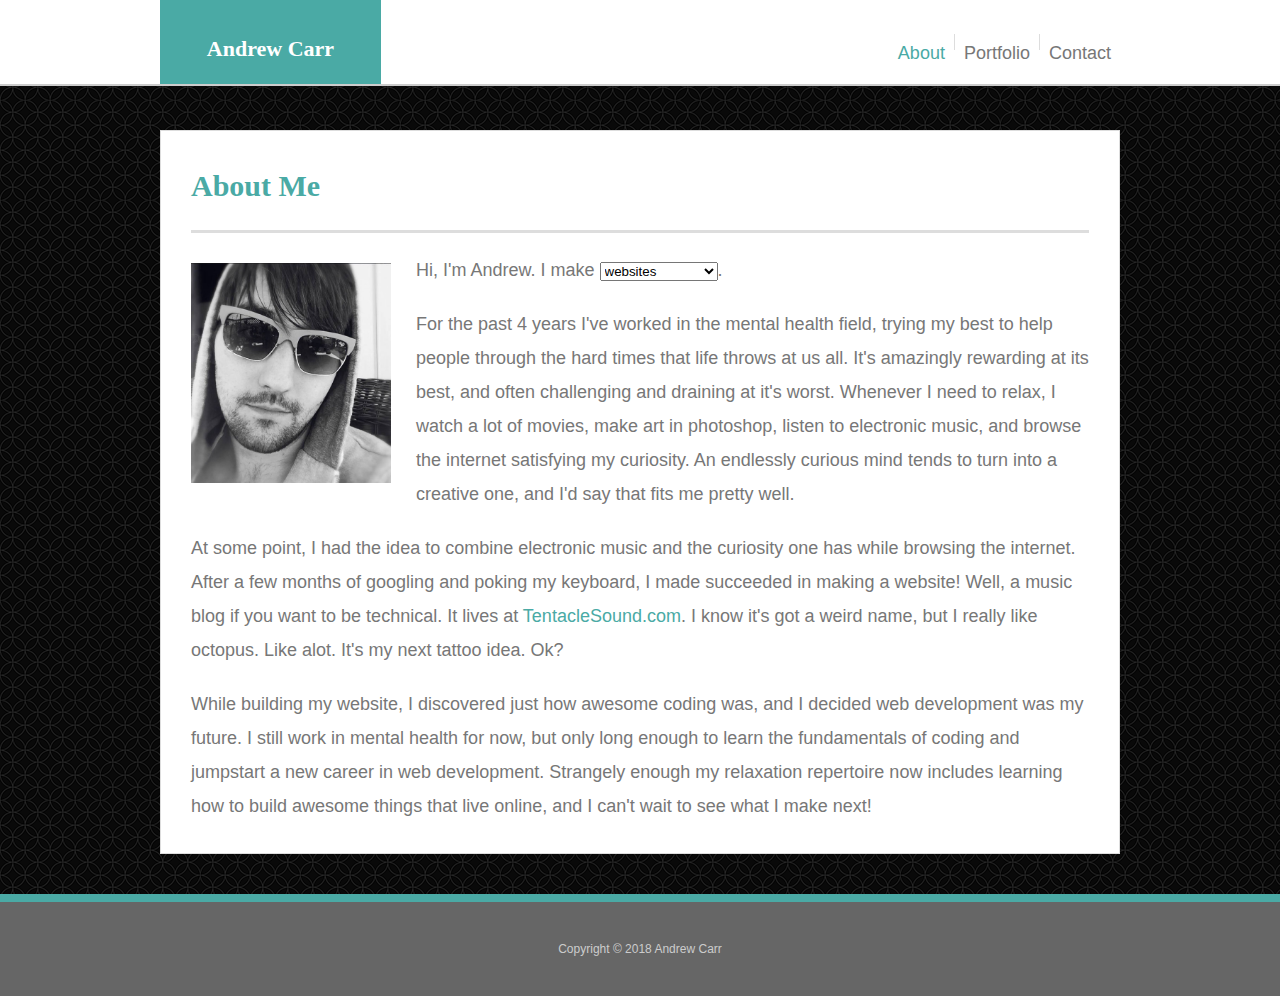
<file: index.html>
<!doctype html>
<html lang="en-us">

<head>
  <meta charset="UTF-8">
  <title>About | Andrew Carr</title>
  <link rel="stylesheet" type="text/css" href="assets/css/reset.css">
  <link rel="stylesheet" type="text/css" href="assets/css/global.css">  
  <meta name="viewport" content="width=device-width, initial-scale=1">

</head>

<body>

  <header class="header"> <!---Header start-->
    <div class="headercontainer">
      <div class="title">
        <h2>Andrew Carr</h2>
      </div>
      <div class="nav-bar">
        <a class="current" href="index.html">About</a>
        <a href="portfolio.html">Portfolio</a>
        <a href="contact.html">Contact</a>
      </div>
    </div>
  </header> <!---Header End-->
 
  <div id="main-container" class="container"> <!-- Main Container Start-->
    <section class="main-section">
      <h1>About Me</h1>

      <img src="assets/images/andrew.jpg" class="andrew" alt="picture of Andrew Carr">

      <p>
		   Hi, I'm Andrew. I make 
			<select>
			<option value="websites">websites</option>
			<option value="witty jokes">witty jokes</option>
			<option value="digital art">digital art</option>
			<option value="delicious food">delicious food</option>
			<option value="electronic music">electronic music</option>
			<option value="a difference">a difference</option>
			</select>. 
		</p>

		<p>
			For the past 4 years I've worked in the mental health field, trying my best to help people through the hard times that life throws at us all. It's amazingly rewarding at its best, and often challenging and draining at it's worst. Whenever I need to relax, I watch a lot of movies, make art in photoshop, listen to electronic music, and browse the internet satisfying my curiosity. An endlessly curious mind tends to turn into a creative one, and I'd say that fits me pretty well.
		</p>

		<p>
			At some point, I had the idea to combine electronic music and the curiosity one has while browsing the internet. After a few months of googling and poking my keyboard, I made succeeded in making a website! Well, a music blog if you want to be technical. It lives at <a href="http://tentaclesound.com" target="_blank">TentacleSound.com</a>. I know it's got a weird name, but I really like octopus. Like alot. It's my next tattoo idea. Ok?
		</p>

		<p>
			While building my website, I discovered just how awesome coding was, and I decided web development was my future. I still work in mental health for now, but only long enough to learn the fundamentals of coding and jumpstart a new career in web development.  Strangely enough my relaxation repertoire now includes learning how to build awesome things that live online, and I can't wait to see what I make next!
		</p>
    </section>

    
  </div> <!-- Main Container End-->

  <footer>
    <div class="container">
      Copyright &copy; 2018 Andrew Carr
    </div>
  </footer>
</body>

</html>
</file>
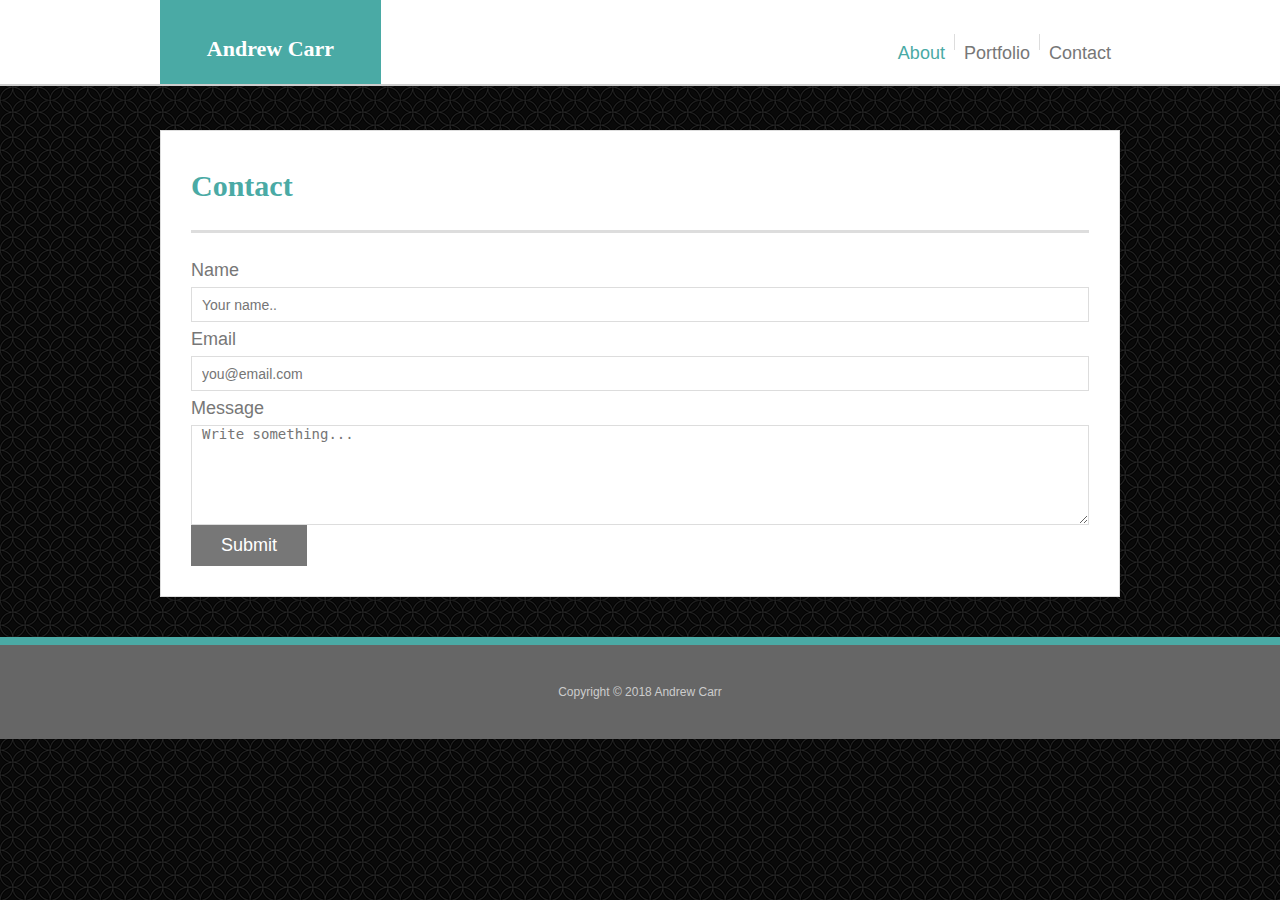
<file: contact.html>
<!doctype html>
<html lang="en-us">

<head>
  <meta charset="UTF-8">
  <title>Contact | Andrew Carr</title>
  <link rel="stylesheet" type="text/css" href="assets/css/reset.css">
  <link rel="stylesheet" type="text/css" href="assets/css/global.css">
  <meta name="viewport" content="width=device-width, initial-scale=1">
</head>

<body>

  <header class="header"> <!---Header start-->
    <div class="headercontainer">
      <div class="title">
        <h2>Andrew Carr</h2>
      </div>
      <div class="nav-bar">
        <a class="current" href="index.html">About</a>
        <a href="portfolio.html">Portfolio</a>
        <a href="contact.html">Contact</a>
      </div>
    </div>
  </header> <!---Header End-->

  <div id="main-container" class="container"> <!-- Main container start-->
    <section class="main-section">
      <h1>Contact</h1>

      <form action="https://formspree.io/andrew.richard.carr@gmail.com"> <!-- Working form w/o php through formspree.io-->
                      
		<label for="fname">Name</label>
		<input type="text" id="fname" name="fname" placeholder="Your name..">
	
		<label for="email">Email</label>
		<input type="text" id="email" name="_replyto" placeholder="you@email.com">
	
		<label for="message">Message</label>
		<textarea id="message" name="message" placeholder="Write something..." style="height:100px"></textarea>

		<input type="submit" value="Submit">
	  </form>

    </section>

  </div> <!-- Main container end-->

  <footer>
    <div class="container">
      Copyright &copy; 2018 Andrew Carr
    </div>
  </footer>
</body>

</html>
</file>
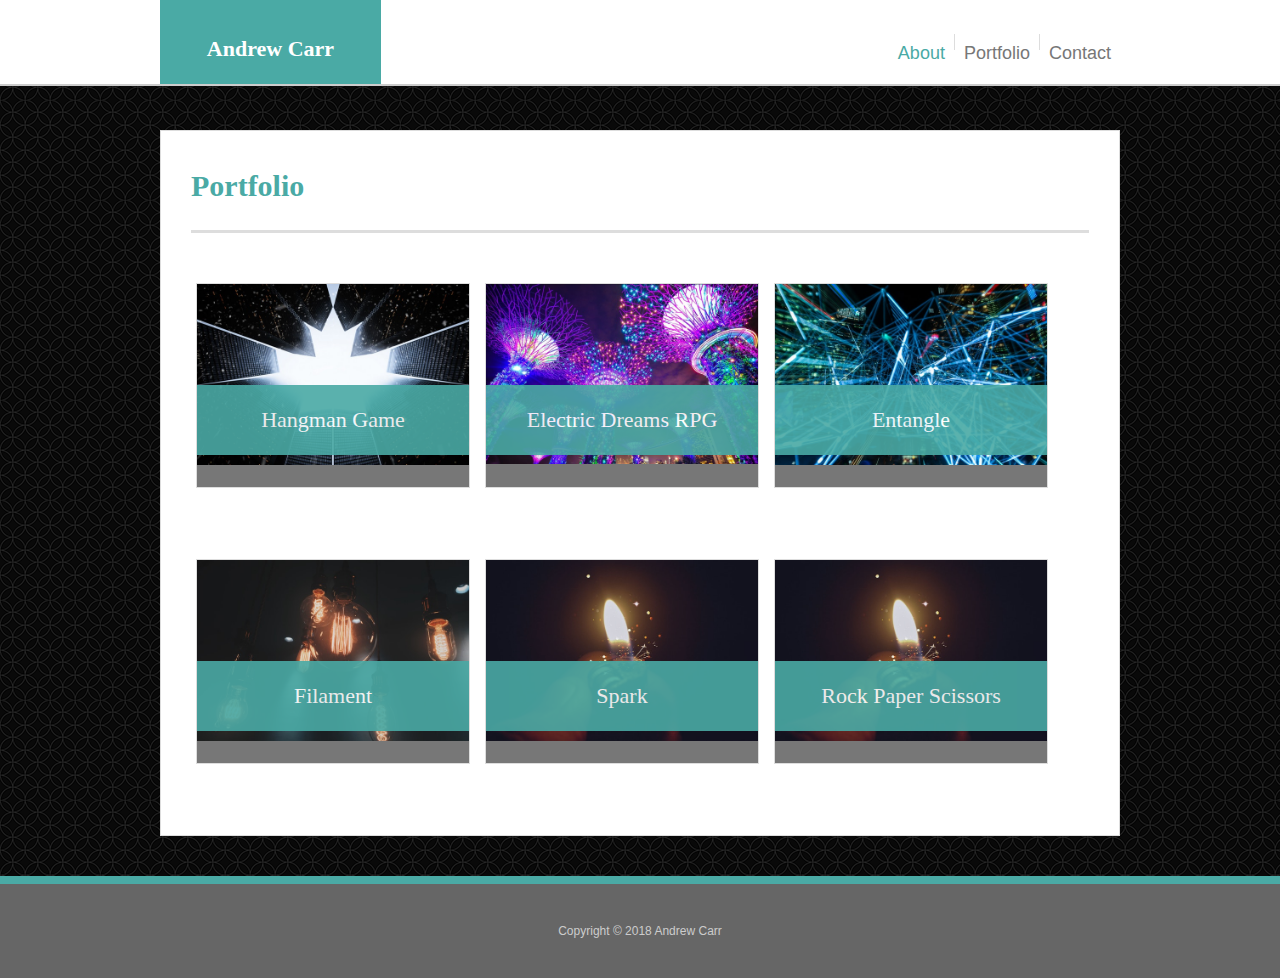
<file: portfolio.html>
<!doctype html>
<html lang="en-us">

<head>
  <meta charset="UTF-8">
  <title>Portfolio | Andrew Carr</title>
  <link rel="stylesheet" type="text/css" href="assets/css/reset.css">
  <link rel="stylesheet" type="text/css" href="assets/css/global.css">
  <meta name="viewport" content="width=device-width, initial-scale=1">
</head>

<body>

  <header class="header"> <!---Header start-->
    <div class="headercontainer">
      <div class="title">
        <h2>Andrew Carr</h2>
      </div>
      <div class="nav-bar">
        <a class="current" href="index.html">About</a>
        <a href="portfolio.html">Portfolio</a>
        <a href="contact.html">Contact</a>
      </div>
    </div>
  </header> <!---Header End-->

  <div id="main-container" class="container"> <!-- Main Container start-->
    <section class="main-section">
      <h1>Portfolio</h1>
      <a class="portfolio-item" href="https://realsenses.github.io/Word-Guess-Game/" target="_blank">
        <h2>Hangman Game</h2>
        <img alt="Ascension" src="assets/images/ph1.jpeg">
      </a>
      <a class="portfolio-item" href="https://realsenses.github.io/unit-4-game/" target="_blank">
        <h2>Electric Dreams RPG</h2>
        <img alt="Electric Dreams" src="assets/images/ph2.jpeg">
      </a>
      <a class="portfolio-item" href="#" target="_blank">
        <h2>Entangle</h2>
        <img alt="Entangle" src="assets/images/ph3.jpeg">
      </a>
      <a class="portfolio-item" href="#" target="_blank">
        <h2>Filament</h2>
        <img alt="Filament" src="assets/images/ph4.jpeg">
      </a>
      <a class="portfolio-item" href="#" target="_blank">
        <h2>Spark</h2>
        <img alt="Spark" src="assets/images/ph5.jpeg">
      </a>
      <a class="portfolio-item" href="#" target="_blank">
        <h2>Rock Paper Scissors</h2>
        <img alt="Rock Paper Scissors" src="assets/images/ph5.jpeg">
      </a>
      

    </section>

  </div> <!-- Main Container end-->

  <footer>
    <div class="container">
      Copyright &copy; 2018 Andrew Carr
    </div>
  </footer>
</body>

</html>
</file>
<file: assets/css/global.css>
body {
    font-family: Arial, "Helvetica Neue", Helvetica, sans-serif;
    font-size: 18px;
    line-height: 34px;
    color: #777;
    background: url("../images/spiration_dark.png");
  }
  
  * {
    box-sizing: border-box;
  }
  
  /* general stuff */
  
  .container {
    width: 100%;
    max-width: 960px;
    margin: 0 auto;
    clear: both;
  }
  
  h1,
  h2,
  h3,
  p {
    margin-bottom: 20px;
  }
  
  p:last-child {
    margin-bottom: 0;
  }
  
  h1,
  h2,
  h3 {
    font-family: Georgia, Times, "Times New Roman", serif;
    font-weight: 700;
    color: #4aaaa5;
  }
  
  h1 {
    padding-bottom: 20px;
    font-size: 30px;
    line-height: 49px;
    border-bottom: 3px solid #ddd;
  }
  
  h2,
  h3 {
    font-size: 22px;
  }
  
  a {
    color: #4aaaa5;
    text-decoration: none;
  }
 
  a:hover {
    color: green;
  }

  /* header section and nav links*/
  
  .headercontainer {
    width: 960px;
    height: 100%;
    margin: 0 auto; }
  
  .header {
    height: 86px;
    width: 100%;
    background-color: #ffffff;
    border-bottom: 2px solid #cccccc;
    position: fixed;
    z-index: 3; }
  
  .title {
    background-color: #4aaaa5;
    width: 221px;
    height: 100%;
    float: left; 
  }

  .title h2 {
    padding: 32px 0px;
    text-align: center;
    color: #ffffff; 
  }
  
  .nav-bar {
    float: right;
    margin-top: 34px; 
  }

  .nav-bar a {
    text-decoration: none;
    color: #777777;
    float: left;
    padding: 2px 9px 0 9px;
    height: 16px; 
  }

  .nav-bar a:hover {
    color: #cccccc; }
  .nav-bar a:not(:first-child) {
      border-left: 1px solid #dddddd; }
  
  .nav-bar .current, .nav-bar .current:hover {
    color: #4aaaa5; }
  
  /* footer section */
  
  footer {
    padding: 30px 0;
    clear: both;
    font-size: 12px;
    color: #fff;
    color: #ccc;
    text-align: center;
    background: #666;
    border-top: 8px solid #4aaaa5;
  }
  

  
  /* main content */
  
  #main-container {
    padding-top: 130px;
  }
  
  .main-section {
    width: 100%;
    max-width: 960px;
    padding: 30px;
    margin: 0 0 40px;
    background: #fff;
    border: 1px solid #ddd;
  }
  
  /* portfolio page */
  
  .portfolio-item {
    display: inline-block;
    background-color: #777777;
    width: 274px;
    height: 205px;
    margin: 30px 5px;
    position: relative;
    overflow: hidden;
    transition: .1s ease-in-out;
    border: 1px solid #dddddd;
   }

  .portfolio-item:hover {
      transform: translate(0, -8px);
      box-shadow: 0px 8px #dddddd;
      transition: .3s ease-in-out;
     }

  .portfolio-item img {
      width: 100%;
      position: absolute;
      z-index: 0; 
    }


  .portfolio-item h2 {
      width: 100%;
      box-sizing: border-box;
      padding: 18px;
      text-align: center;
      color: #ffffff;
      background-color: #4aaaa5;
      opacity: .9;
      font-weight: normal;
      position: absolute;
      bottom: 12px;
      z-index: 1;
     }
  
  
  .andrew {
    float: left;
    width: 200px;
    height: auto;
    margin-top: 10px;
    margin-right: 25px;
  }
  
  /* contact page */
  
  
  label,
  input[type=text],
  input[type=email],
  textarea {
    display: block;
    width: 100%;
    outline-color: #4aaaa5;
  }
  
  input[type=text],
  input[type=email],
  textarea {
    height: 35px;
    padding: 0 10px;
    font-size: 14px;
    outline-color: #4aaaa5;
    border: 1px solid #ddd;
  }
  
  textarea {
    height: 200px;
  }
  
  input[type=submit] {
    padding: 10px 30px;
    font-size: 18px;
    color: #fff;
    cursor: pointer;
    border: 0 none;
    background-color: #777;
  }


  input[type=submit]:hover {
    background-color: #4aaaa5;
}
  
  
  
  /*for laptop viewport up to 980 pixels*/
  @media screen and (max-width: 980px) {
  /*
    body {
      background-color: yellow;
    }*/
  
    .headercontainer {
      width: 740px;
     }
  
    .portfolio-item {
      width: 100%;
      height: 284px;
     }

    .portfolio-item img {
      width: 100%; }

    .main-section {
      max-width: 65%;
    }
}
  /*end of laptop*/
  
  
  
  /*for tablet viewport up to 768 pixels*/
  @media screen and (max-width: 768px) {
  
  
    .main-section {
      max-width: 100%;
    }
  
    .headercontainer {
      width: 94%;
    }
  
  .portfolio-item {
    width: 48%;
    margin: 15px 0;
    height: 200px; }

  }
  /*end of tablet*/
  
  /*for phone (landscape) viewport up to 640 pixels*/
  @media screen and (max-width: 640px) {

    .title {
      height: 86px;
      width: 100%; }
  
    .headercontainer {
      width: 100%; }
  
    .header {
      height: auto; }
  
    .nav-bar {
      padding: 12px 0;
      width: 100%;
      background-color: #ffffff;
      display: inline-block;
      margin-top: 0px; 
    }

    .nav-bar a {
      box-sizing: border-box;
      width: 33.3%;
      text-align: center; 
    }
  
    .container {
      max-width: 100%;
      padding:20px;
    }
  
    #main-container {
    padding-top: 5px;
    max-width: 100%
    }
  
    .andrew {
      width: 100%;
    }
    .portfolio-item {
      width: 100%;
      height: 320px; } }

  /* Smaller Phone Screens below */

  @media screen and (max-width: 550px) {
    .portfolio-item {
      height: 300px; } }

  @media screen and (max-width: 480px) {
    .portfolio-item {
      height: 250px; 
    } }
  @media screen and (max-width: 410px) {
    .portfolio-item {
      height: 200px; } }
</file>
